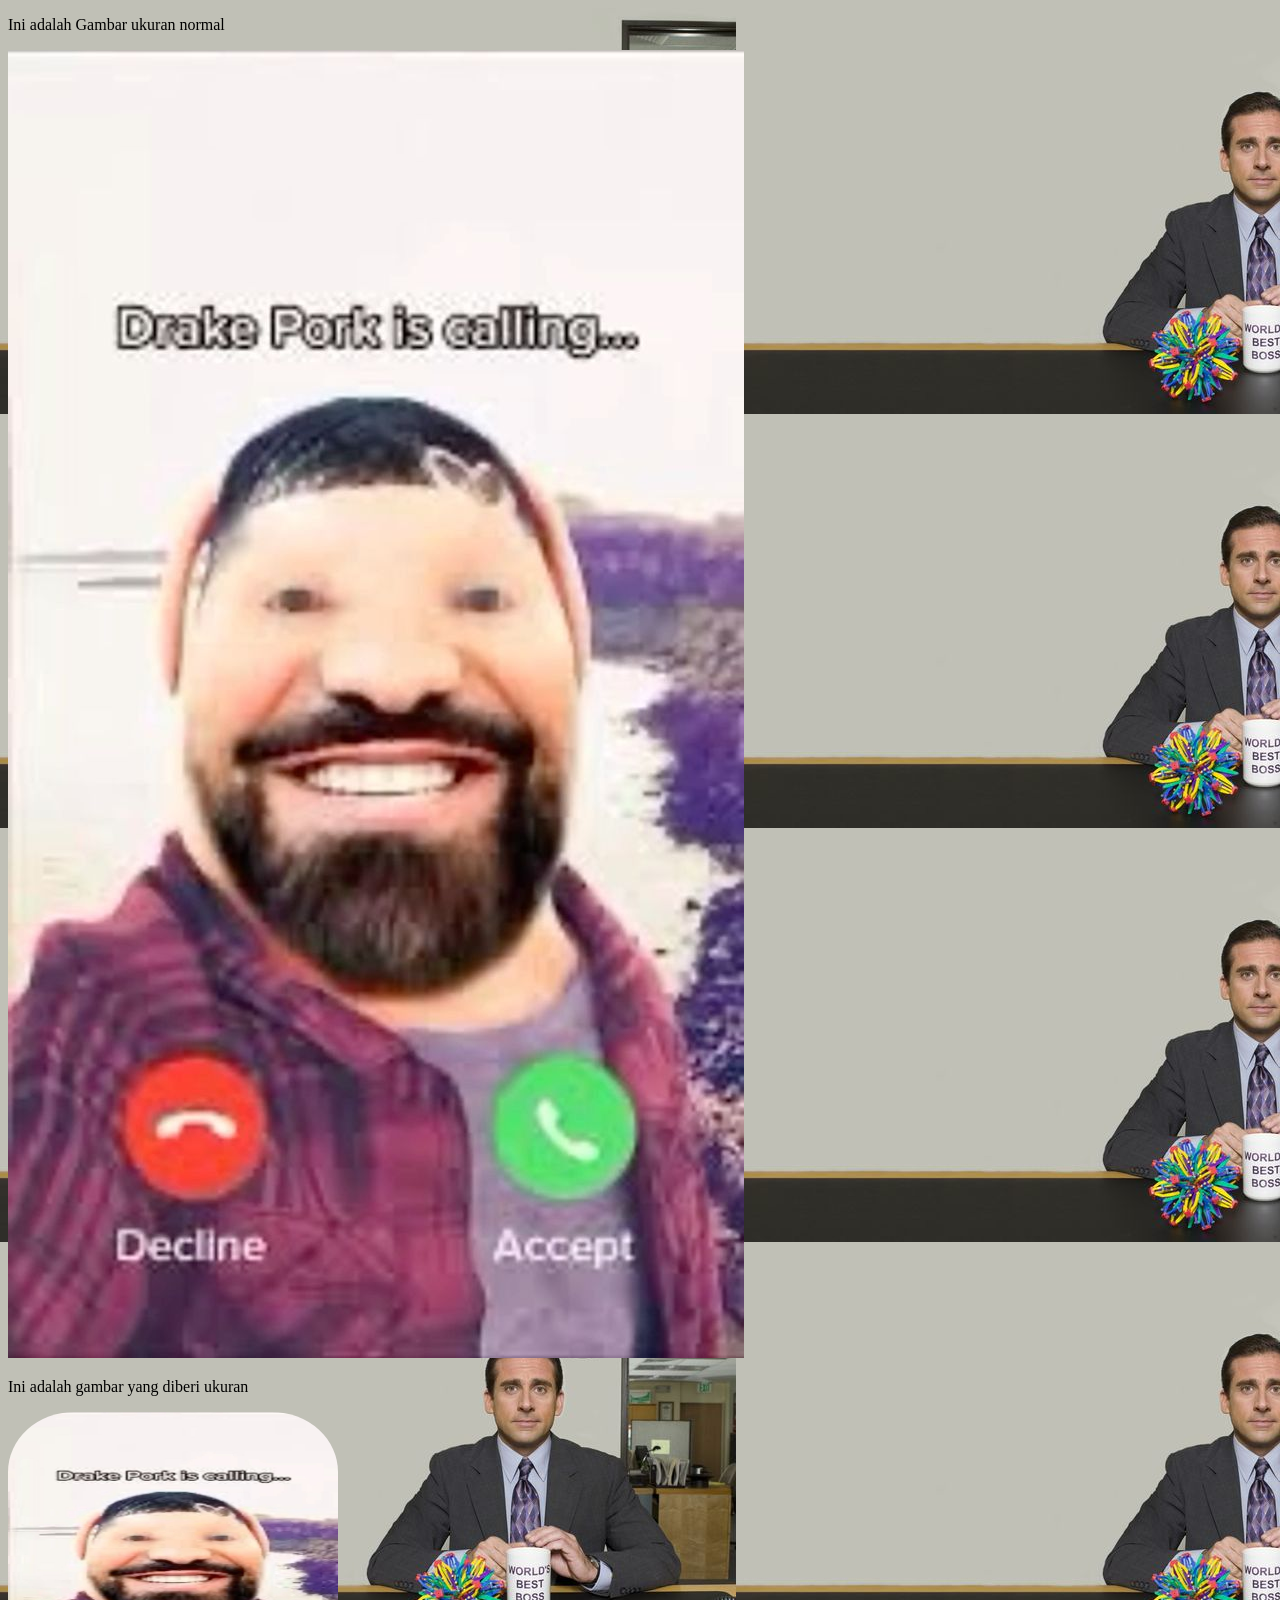
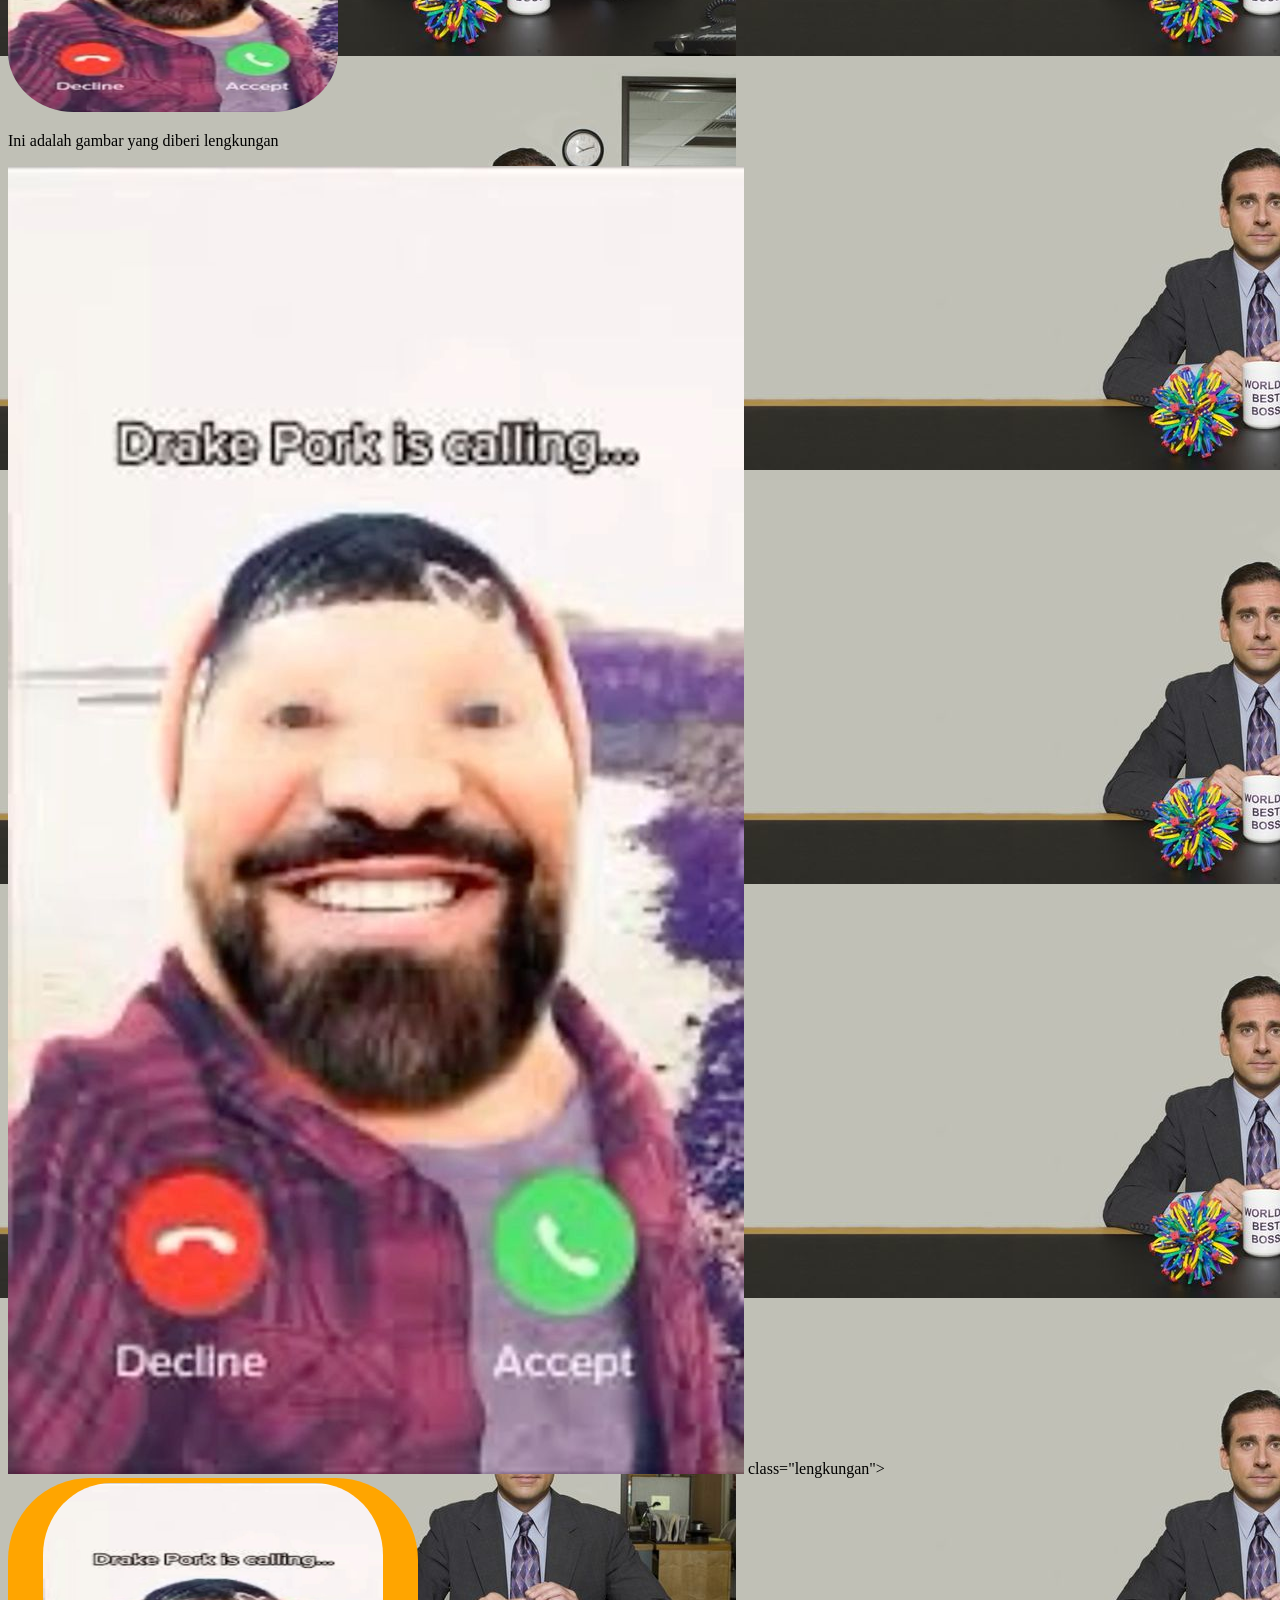
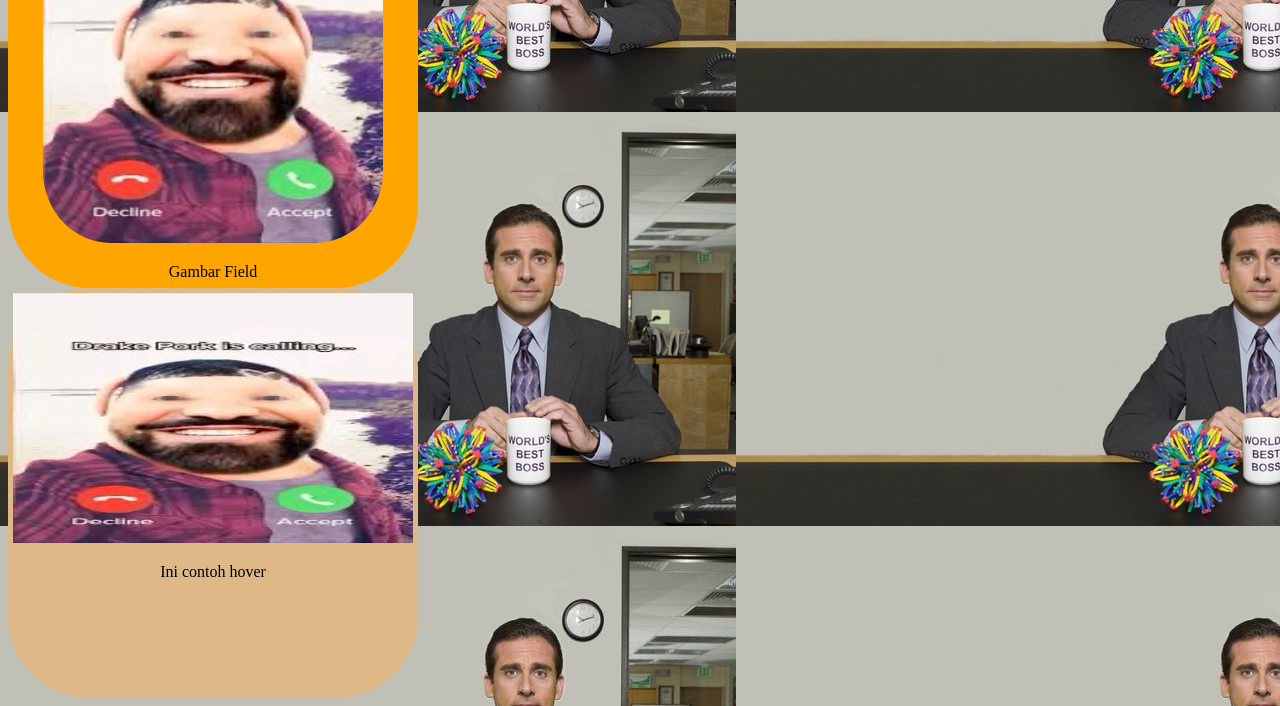
<file: image.html>
<!DOCTYPE html>
<html>
    <head>
        <title>image HTML dan CSS</title>
        <link rel="stylesheet" href="image.css">

    </head>
    <body>
 <!-- Cara menambahkan Gambar, format gambar : .jpg/.jpeg/.png/.gif -->
  <p>Ini adalah Gambar ukuran normal</p>
  <img src="real.jpg" alt="For Those Who Need Lessons In Leadership.jpg">

  <!-- Cara merubah ukuran gambar -->
  </p>Ini adalah gambar yang diberi ukuran</p>
  <img src="real.jpg" alt="For Those Who Need Lessons In Leadership.jpg" class="lengkungan">

  <!-- Cara memberikan lengkungan pada gambar -->
</P>Ini adalah gambar yang diberi lengkungan</p>
<img src="real.jpg" alt="For Those Who Need Lessons In Leadership.jpg"> class="lengkungan">


<!-- Cara menggabungkan gambar dan teks -->
 <div class="kelompok">
    <img src="real.jpg" alt="For Those Who Need Lessons In Leadership.jpg">
    <p> Gambar Field </p>
 </div>

<!-- Cara menambahkan efek hover -->
 <div class="efek">
    <img src="real.jpg" alt="For Those Who Need Lessons In Leadership.jpg">
    <p> Ini contoh hover </p>

    </div>
</body>
<html>
</file>
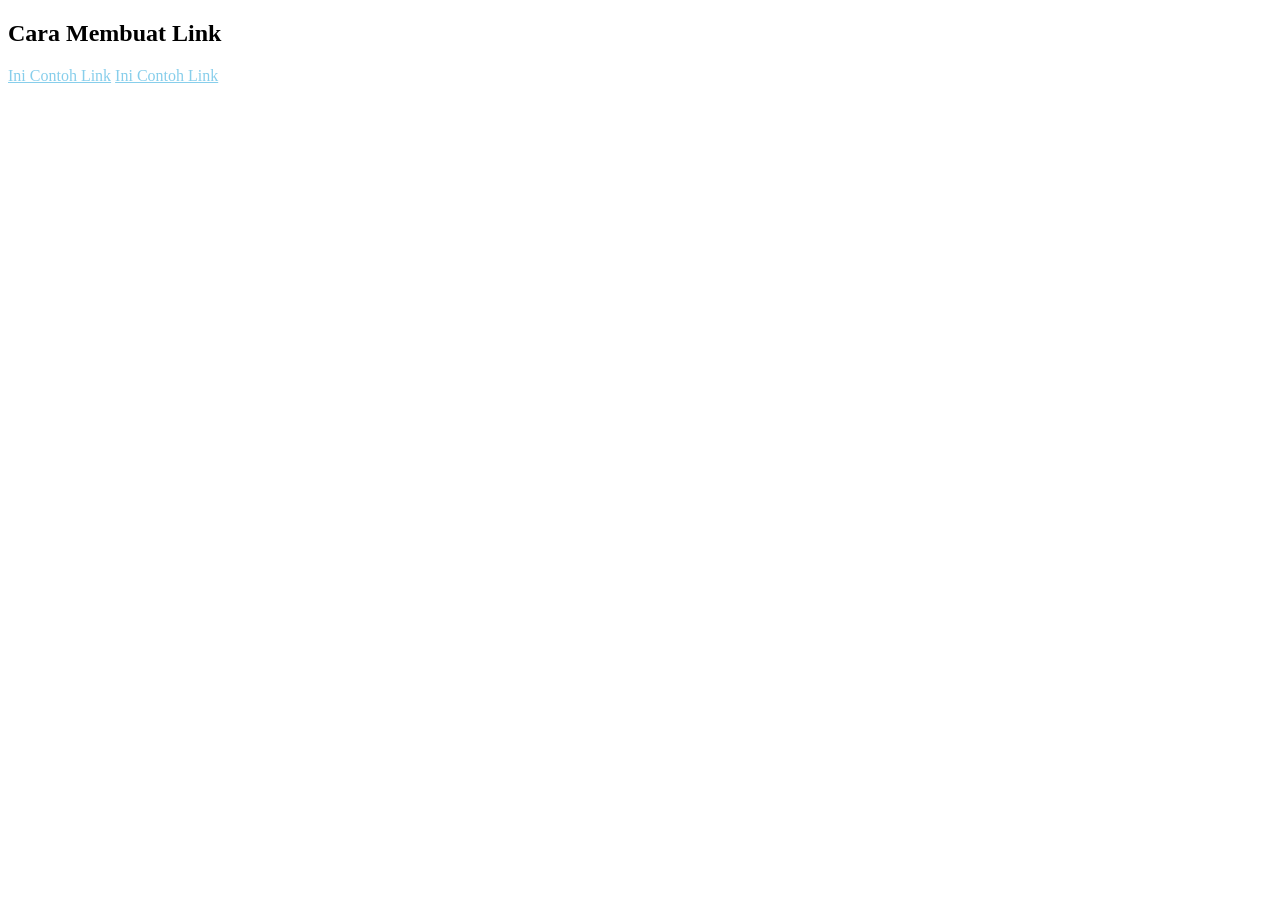
<file: link1.html>
<!DOCTYPE html>
<html>
    <head>
        <title> Link HTML dan CSS </title> 
        <style>
            a:link {
                color: skyblue;
            }
            a:visited {
                color: deeppink;
            }
            a:hover {
                color: mediumslateblue;
                background-color:darkkhaki;
                text-decoration: none;
            }
            a:active {
                color: tomato;
            }
        </style>
    </head>
    <body>
        <h2> Cara Membuat Link </h2>
        <a href="link2.html">Ini Contoh Link</a>
        <a href="link1.html">Ini Contoh Link</a>
    </body>
</html>
</file>
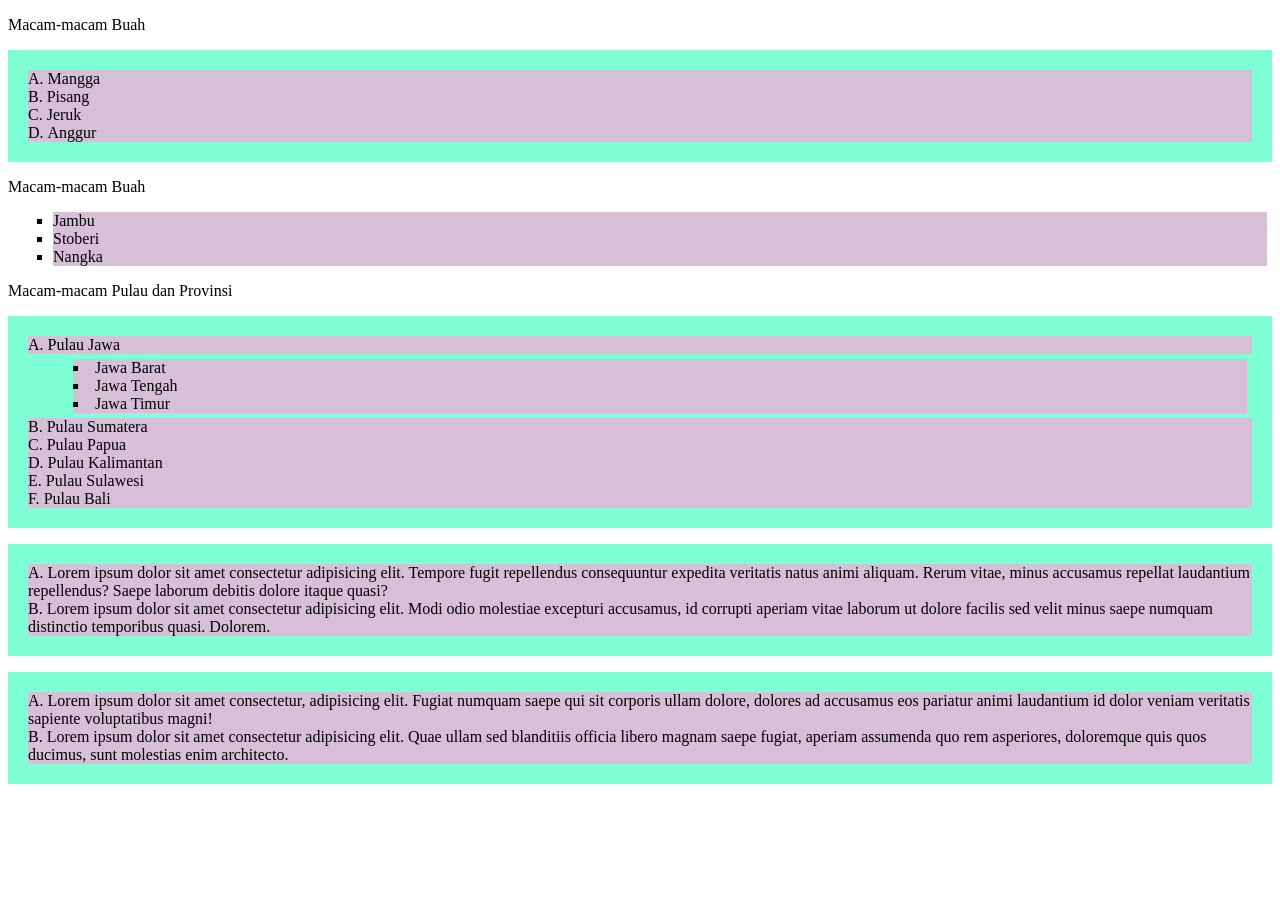
<file: list.html>
<!DOCTYPE html>
<html>
    <head>
        <title>List HTML dan CSS</title>
        <link rel="stylesheet" href="list.css">
    </head>
    <body>
        <!-- Membuat List Dengan Tipe Ordered List -->
         <p>Macam-macam Buah</p>
         <ol>
            <li>Mangga</li>
            <li>Pisang</li>
            <li>Jeruk</li>
            <li>Anggur</li>
         </ol>
         <!-- Membuat List Dengan Tipe Unordered List -->
          <P>Macam-macam Buah</P>
          <ul>
            <li>Jambu</li>
            <li>Stoberi</li>
            <li>Nangka</li>
          </ul>
          <!-- Membuat List Gabungan -->
           <p>Macam-macam Pulau dan Provinsi</p>
        <ol>
            <li>Pulau Jawa</li>
            <ul>
                <li>Jawa Barat</li>
                <li>Jawa Tengah</li>
                <li>Jawa Timur</li>
            </ul>
            <li>Pulau Sumatera</li>
            <li>Pulau Papua</li>
            <li>Pulau Kalimantan</li>
            <li>Pulau Sulawesi</li>
            <li>Pulau Bali</li>
        </ol>
        <ol>
            <li>Lorem ipsum dolor sit amet consectetur adipisicing elit. Tempore fugit repellendus consequuntur expedita veritatis natus animi aliquam. Rerum vitae, minus accusamus repellat laudantium repellendus? Saepe laborum debitis dolore itaque quasi?</li>
            <li>Lorem ipsum dolor sit amet consectetur adipisicing elit. Modi odio molestiae excepturi accusamus, id corrupti aperiam vitae laborum ut dolore facilis sed velit minus saepe numquam distinctio temporibus quasi. Dolorem.</li>
        </ol>
        <ol>
            <li>Lorem ipsum dolor sit amet consectetur, adipisicing elit. Fugiat numquam saepe qui sit corporis ullam dolore, dolores ad accusamus eos pariatur animi laudantium id dolor veniam veritatis sapiente voluptatibus magni!</li>
            <li>Lorem ipsum dolor sit amet consectetur adipisicing elit. Quae ullam sed blanditiis officia libero magnam saepe fugiat, aperiam assumenda quo rem asperiores, doloremque quis quos ducimus, sunt molestias enim architecto.</li>
        </ol>
    </body>
</html>
</file>
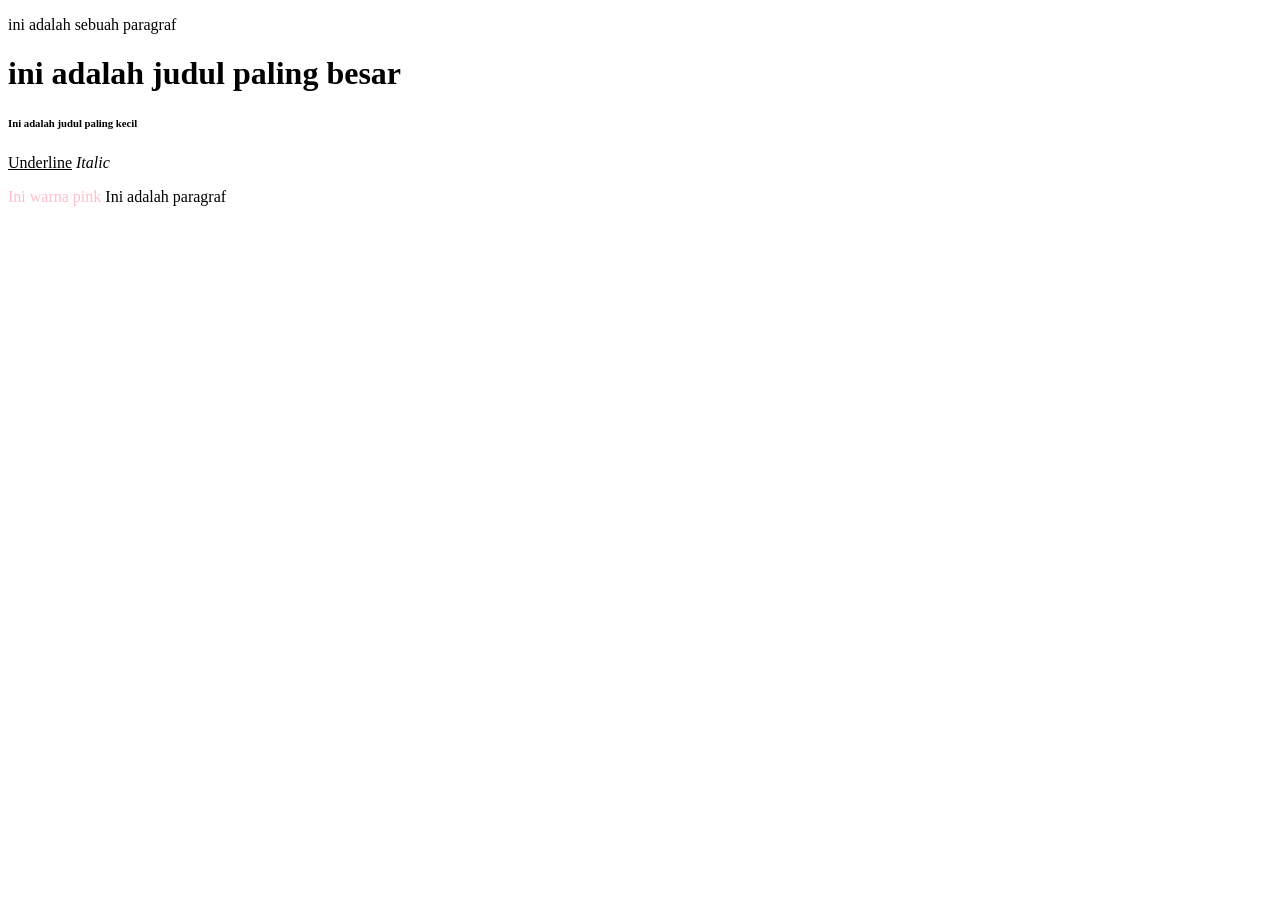
<file: pengenalan.html>
<!DOCTYPE html>
<html>
    <head>
        <title> pengenalan HTML & CSS </title>
    </head>
    <Body>
     
     <!-- tag untuk membuat paragraf : <p> </p> -->
        <p> ini adalah sebuah paragraf</p>
       
       
       <!--  tag untuk membuat judul/heading : <h1> </h1> <h6> </h6> -->
        <h1> ini adalah judul paling besar</h1>
        <h6> Ini adalah judul paling kecil  </h6>
        
        <u>Underline</u>
        <i>Italic</i>

        <p><font color="pink">Ini warna pink </font> Ini adalah paragraf </p>
    </Body>
</html>
</file>
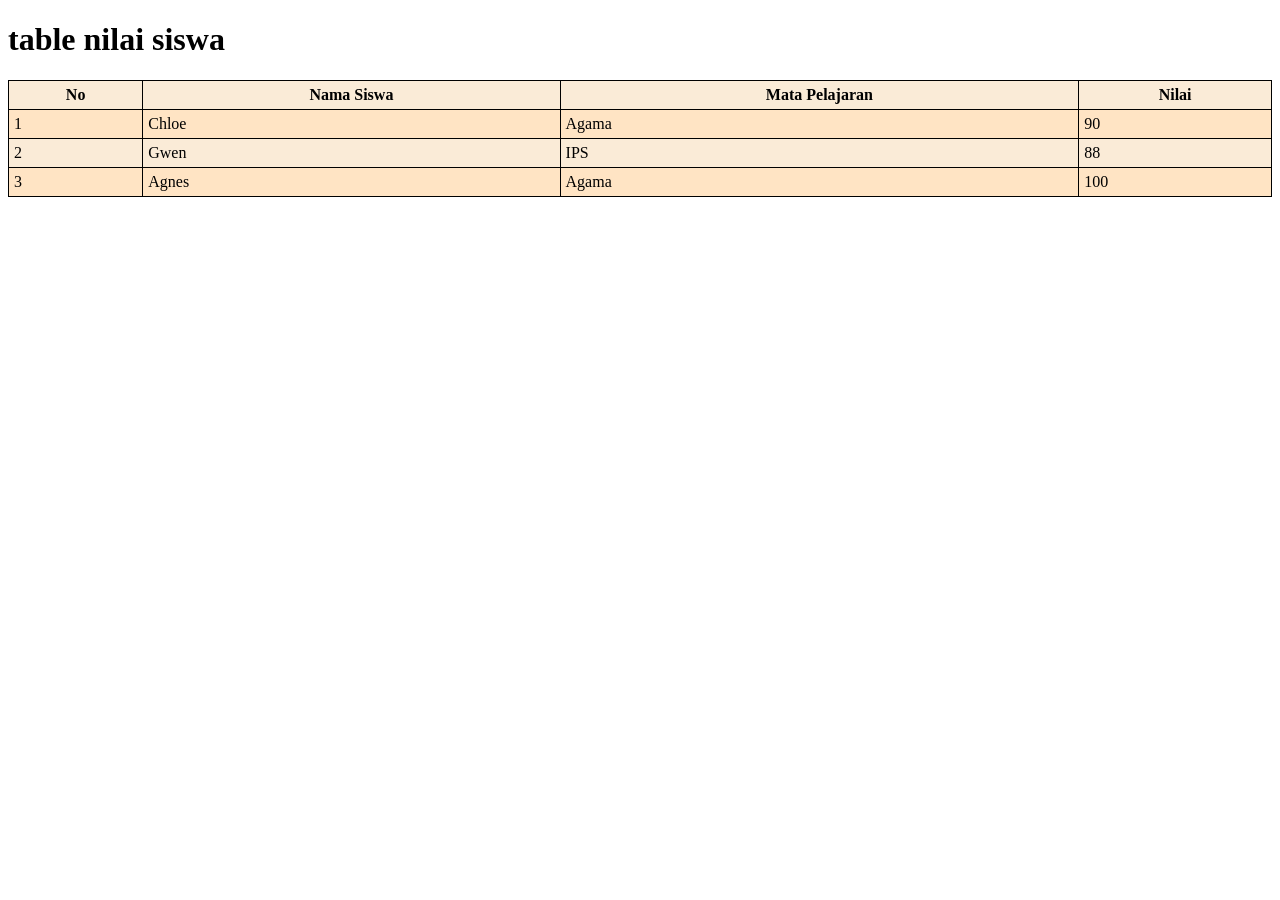
<file: perkenalan_table.html>
<!DOCTYPE html>
<html>
    <head>
        <title> Table HTML dan CSS</title>
        <link rel="stylesheet" href="perkenalan_table.css"
    </head>
    <body>
        <h1>table nilai siswa</h1>
        <table>
            <tr>
                <th>No</th>
                <th>Nama Siswa</th>
                <th>Mata Pelajaran</th>
                <th>Nilai</th>
            </tr>
            <tr>
                <td>1</td>
                <td>Chloe</td>
                <td>Agama</td>
                <td>90</td>
            </tr>
            <tr>
                 <td>2</td>
                <td>Gwen</td>
                <td>IPS</td>
                <td>88</td>
        
                </tr>
                <tr>
                     <td>3</td>
                <td>Agnes</td>
                <td>Agama</td>
                <td>100</td>
                </tr>
            </tr>
        </table>
    </body>
</html>
</file>
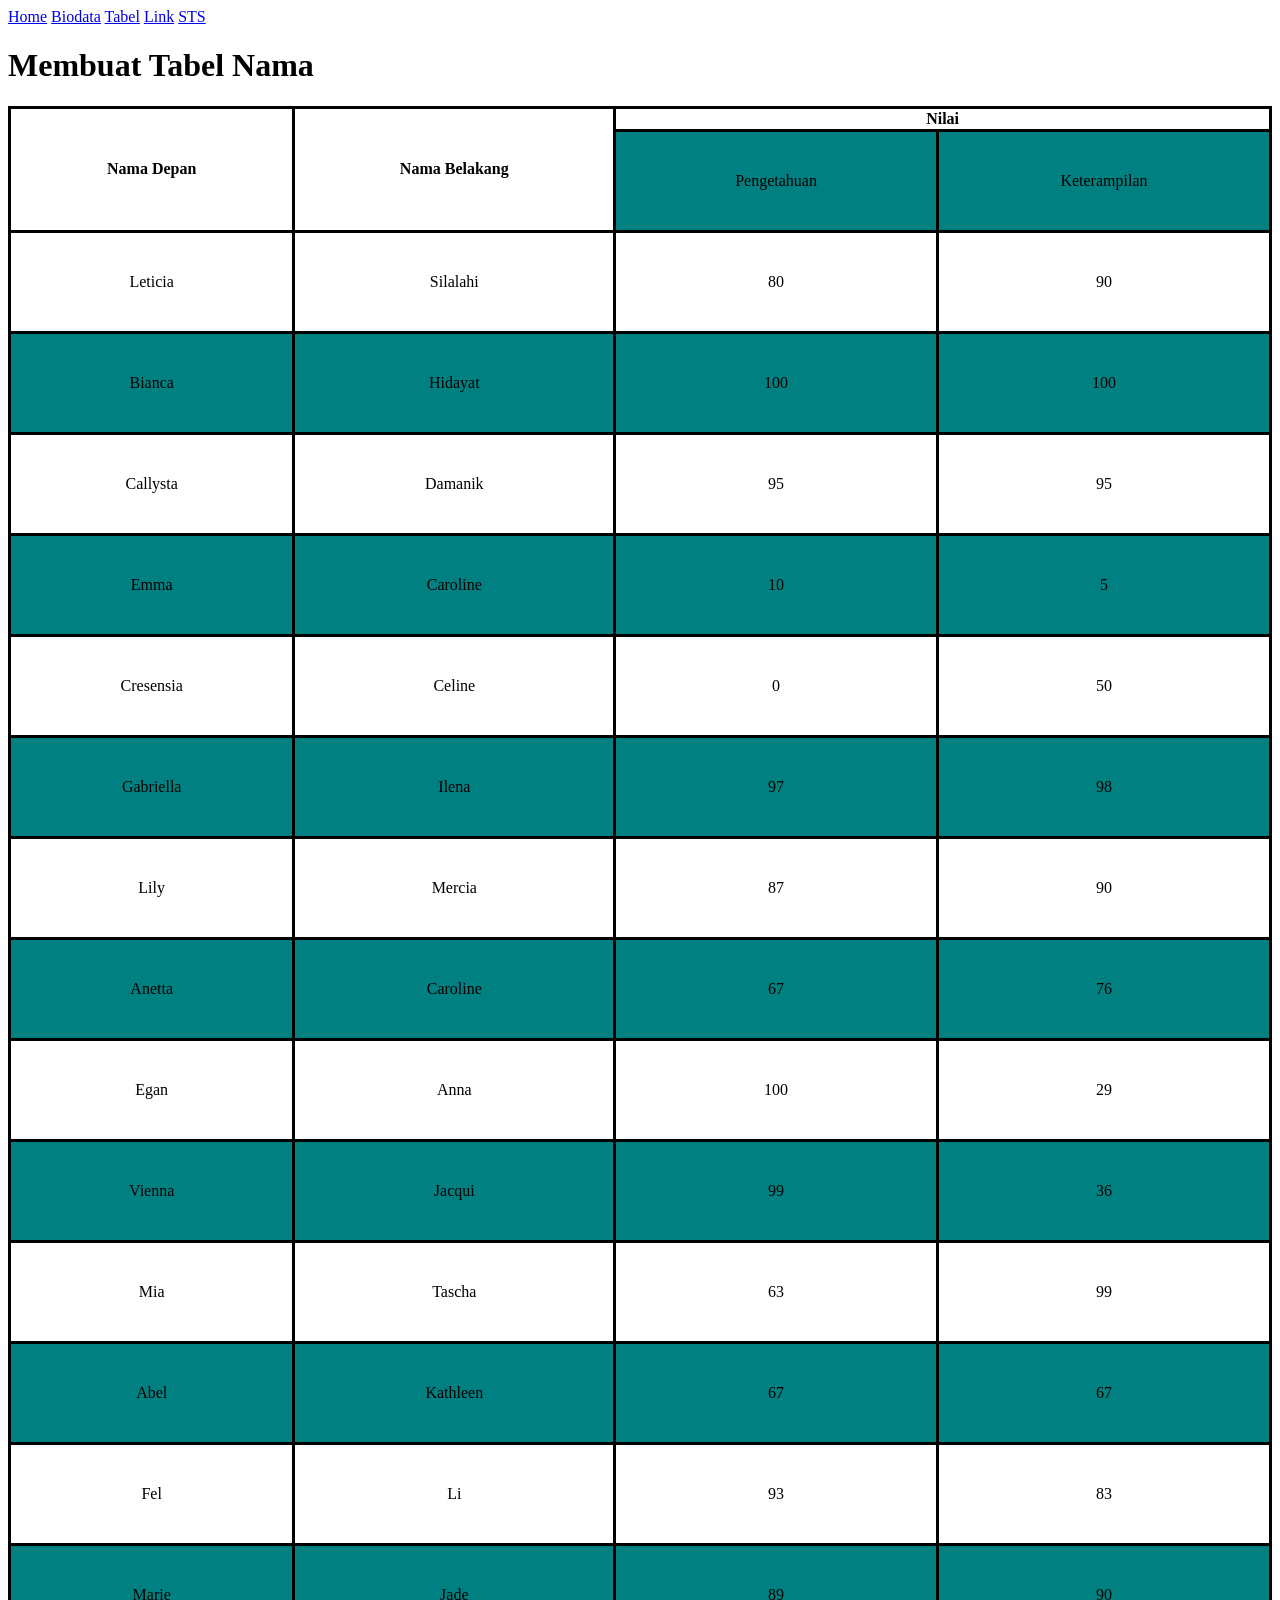
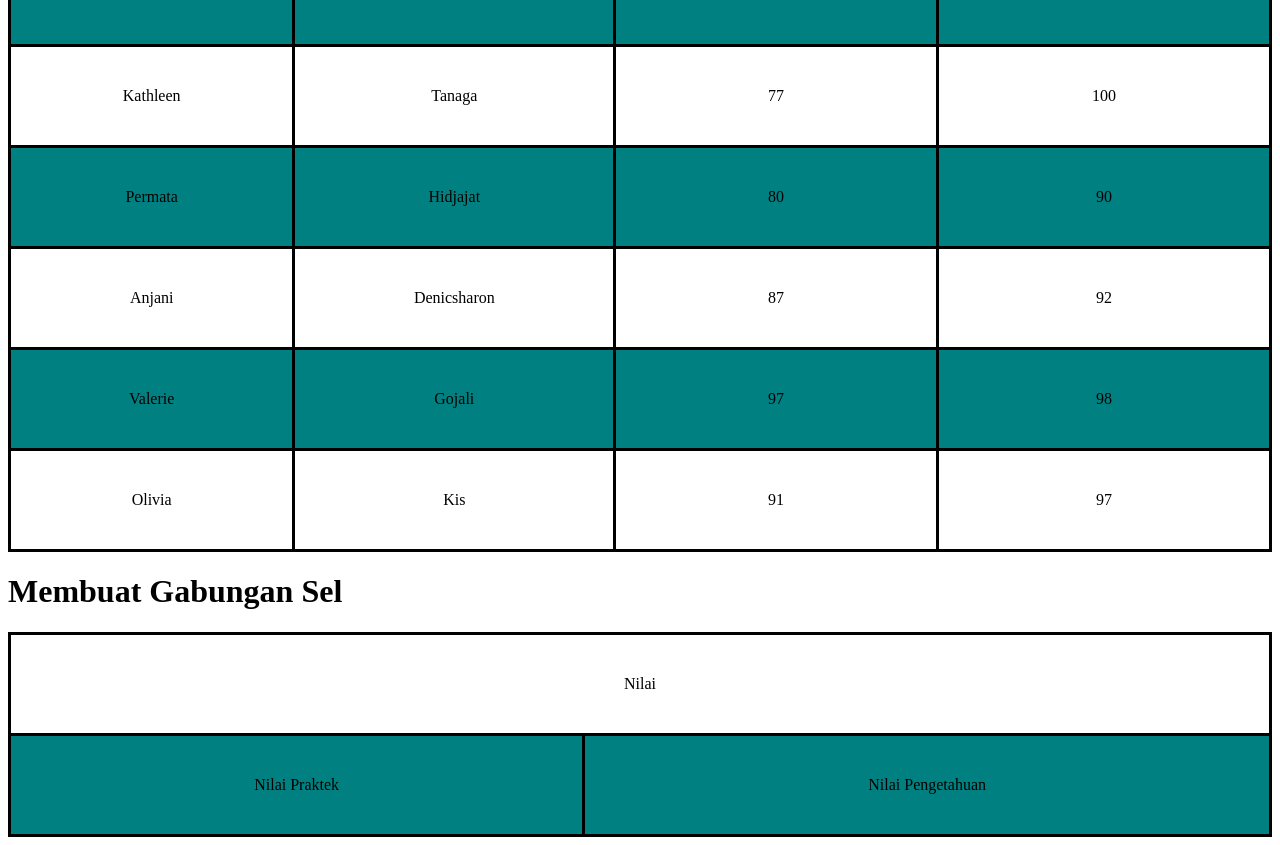
<file: table.html>
<!DOCTYPE html>
<html>

<head>
    <title>Tabel HTML dan CSS</title>
    <link rel="stylesheet" href="tabel.css">
</head>

<body>

    <!-- NAVIGATION BAR -->
    <div class="topnav">
        <a href="index.html">Home</a>
        <a href="biodata.html">Biodata</a>
        <a href="table.html">Tabel</a>
        <a href="list.html">Link</a>
        <a href="sts.tik.html">STS</a>
    </div>

    <h1>Membuat Tabel Nama</h1>

    <table>
        <tr>
            <th rowspan="2">Nama Depan</th>
            <th rowspan="2">Nama Belakang</th>
            <th colspan="2">Nilai</th>
        </tr>
        <tr>
            <td>Pengetahuan</td>
            <td>Keterampilan</td>
        </tr>
        <tr><td>Leticia</td><td>Silalahi</td><td>80</td><td>90</td></tr>
        <tr><td>Bianca</td><td>Hidayat</td><td>100</td><td>100</td></tr>
        <tr><td>Callysta</td><td>Damanik</td><td>95</td><td>95</td></tr>
        <tr><td>Emma</td><td>Caroline</td><td>10</td><td>5</td></tr>
        <tr><td>Cresensia</td><td>Celine</td><td>0</td><td>50</td></tr>
        <tr><td>Gabriella</td><td>Ilena</td><td>97</td><td>98</td></tr>
        <tr><td>Lily</td><td>Mercia</td><td>87</td><td>90</td></tr>
        <tr><td>Anetta</td><td>Caroline</td><td>67</td><td>76</td></tr>
        <tr><td>Egan</td><td>Anna</td><td>100</td><td>29</td></tr>
        <tr><td>Vienna</td><td>Jacqui</td><td>99</td><td>36</td></tr>
        <tr><td>Mia</td><td>Tascha</td><td>63</td><td>99</td></tr>
        <tr><td>Abel</td><td>Kathleen</td><td>67</td><td>67</td></tr>
        <tr><td>Fel</td><td>Li</td><td>93</td><td>83</td></tr>
        <tr><td>Marie</td><td>Jade</td><td>89</td><td>90</td></tr>
        <tr><td>Kathleen</td><td>Tanaga</td><td>77</td><td>100</td></tr>
        <tr><td>Permata</td><td>Hidjajat</td><td>80</td><td>90</td></tr>
        <tr><td>Anjani</td><td>Denicsharon</td><td>87</td><td>92</td></tr>
        <tr><td>Valerie</td><td>Gojali</td><td>97</td><td>98</td></tr>
        <tr><td>Olivia</td><td>Kis</td><td>91</td><td>97</td></tr>
    </table>

    <h1>Membuat Gabungan Sel</h1>

    <table>
        <tr>
            <td colspan="2">Nilai</td>
        </tr>
        <tr>
            <td>Nilai Praktek</td>
            <td>Nilai Pengetahuan</td>
        </tr>
    </table>

</body>
</html>
</file>
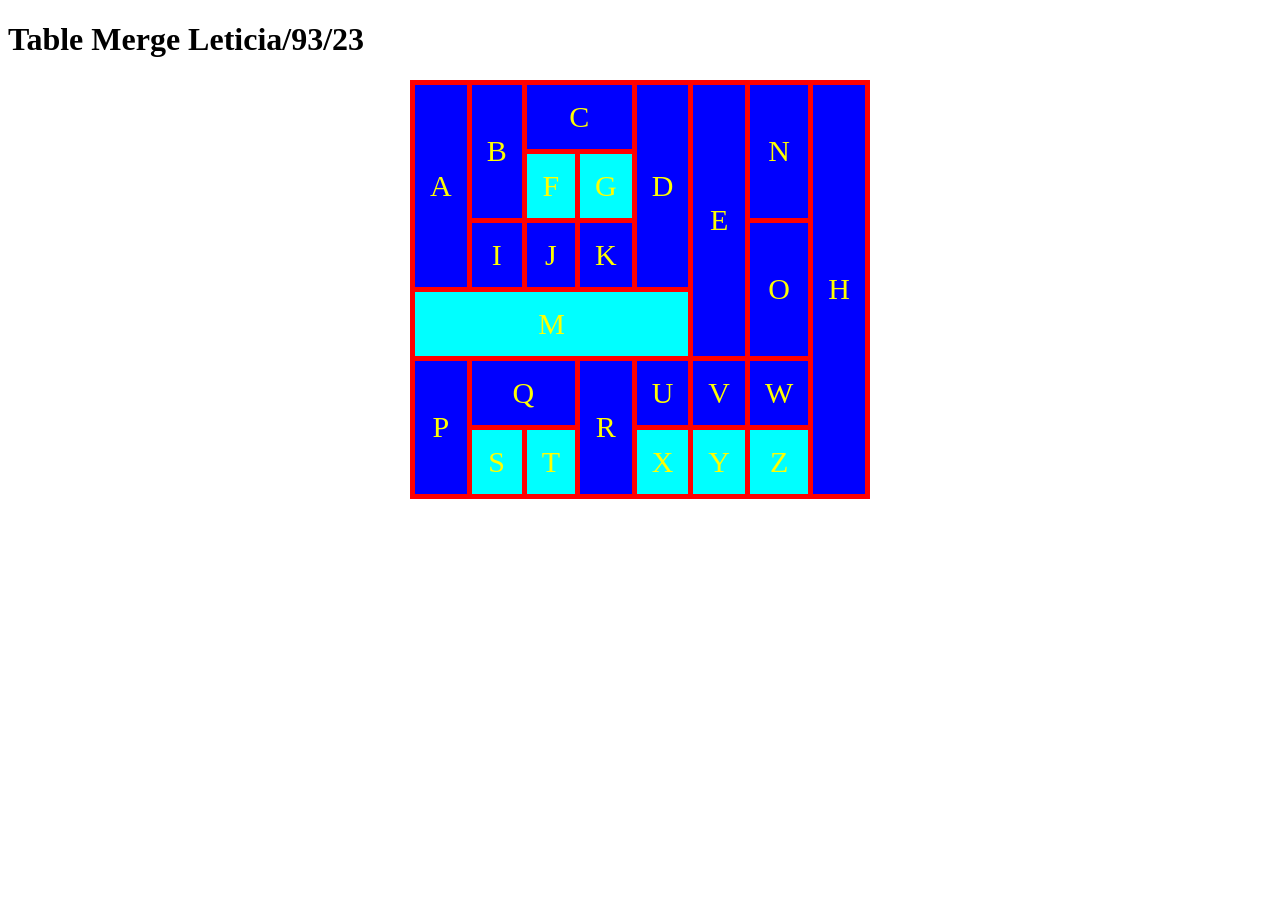
<file: tablemerge.html>
<!DOCTYPE html>
<html>
    <head>
        <title>Link HTML dan CSS</title>
        <link rel="stylesheet" href="tablemerge.css">
    </head>
    <body>
        <h1>Table Merge Leticia/93/23 </h1>

        <table>
            <tr>
                <td rowspan="3">A</td>
                <td rowspan="2">B</td>
                <td colspan="2">C</td>
                <td rowspan="3">D</td>
                <td rowspan="4">E</td>
                <td rowspan="2">N</td>
                <td rowspan="6">H</td>
            </tr>

            <tr>
                <td>F</td>
                <td>G</td>
            </tr>

            <tr>
                <td>I</td>
                <td>J</td>
                <td>K</td>
                <td rowspan="2">O</td>
            </tr>

            <tr>
                <td colspan="5">M</td>
            </tr>

            <tr>
                <td rowspan="2">P</td>
                <td colspan="2">Q</td>
                <td rowspan="2">R</td>
                <td>U</td>
                <td>V</td>
                <td>W</td>
            </tr>

            <tr>
                <td>S</td>
                <td>T</td>
                <td>X</td>
                <td>Y</td>
                <td>Z</td>
            </tr>
        </table>
    </body>
</html>
</file>
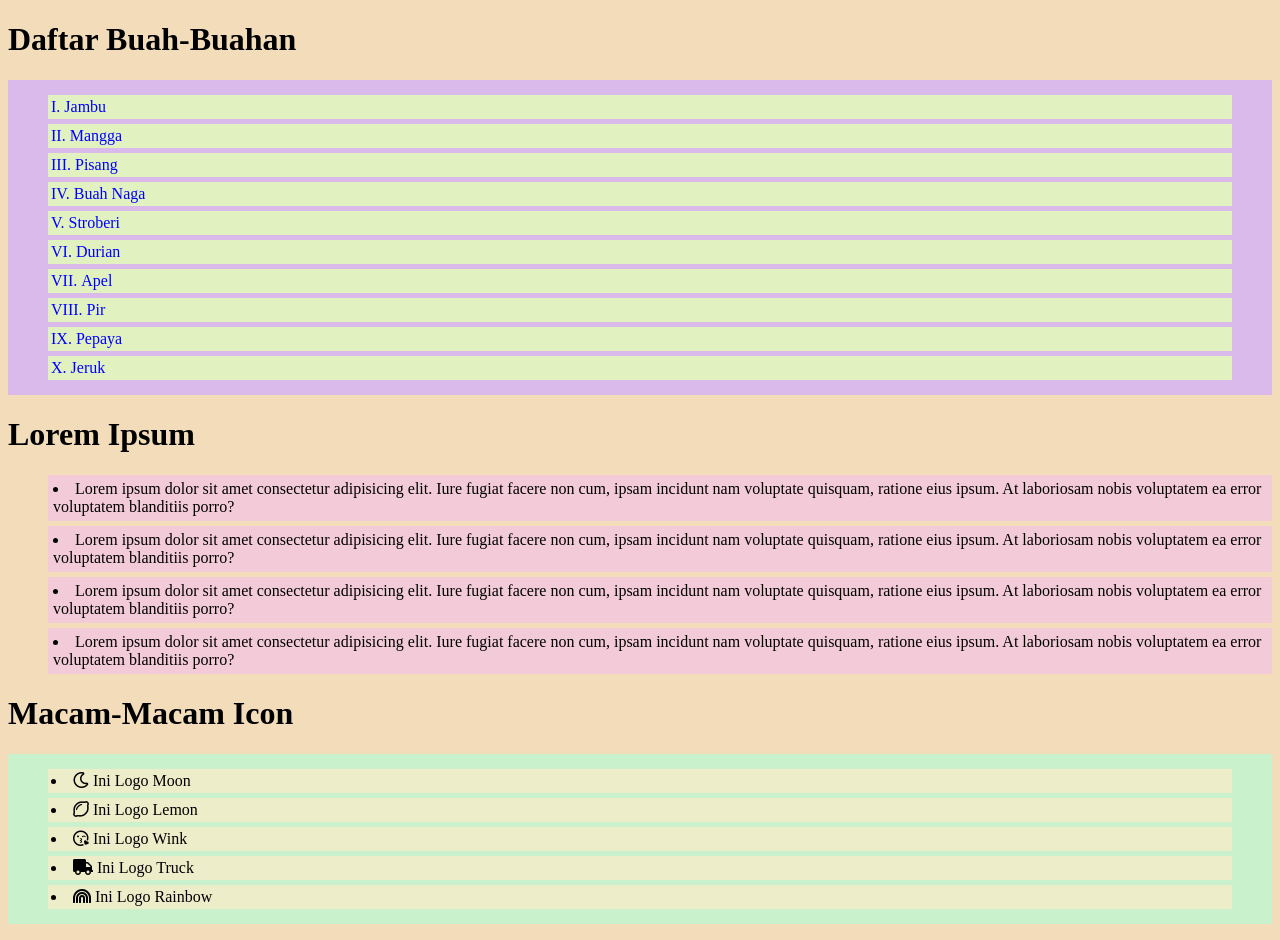
<file: tugaslist.html>
<!DOCTYPE html>
<html>
    <head>
        <title>Tugas List</title>
        <link rel="stylesheet" href="tugaslist.css">
        <link rel="stylesheet" href="https://use.fontawesome.com/releases/v5.15.4/css/all.css">
    </head>
    <body>
         <h1>Daftar Buah-Buahan</h4>
    <ol class="buah">
        <li>Jambu</li>
        <li>Mangga</li>
        <li>Pisang</li>
        <li>Buah Naga</li>
        <li>Stroberi</li>
        <li>Durian</li>
        <li>Apel</li>
        <li>Pir</li>
        <li>Pepaya</li>
        <li>Jeruk</li>
    </ol>
    <h1>Lorem Ipsum</h1>
     <ul class="lorem">
        <li>Lorem ipsum dolor sit amet consectetur adipisicing elit. Iure fugiat facere non cum, ipsam incidunt nam voluptate quisquam, ratione eius ipsum. At laboriosam nobis voluptatem ea error voluptatem blanditiis porro?</li>
        <li>Lorem ipsum dolor sit amet consectetur adipisicing elit. Iure fugiat facere non cum, ipsam incidunt nam voluptate quisquam, ratione eius ipsum. At laboriosam nobis voluptatem ea error voluptatem blanditiis porro?</li>
        <li>Lorem ipsum dolor sit amet consectetur adipisicing elit. Iure fugiat facere non cum, ipsam incidunt nam voluptate quisquam, ratione eius ipsum. At laboriosam nobis voluptatem ea error voluptatem blanditiis porro?</li>
        <li>Lorem ipsum dolor sit amet consectetur adipisicing elit. Iure fugiat facere non cum, ipsam incidunt nam voluptate quisquam, ratione eius ipsum. At laboriosam nobis voluptatem ea error voluptatem blanditiis porro?</li>
    </ul>
      <h1>Macam-Macam Icon</h1>
      <ul class="icon">
    <li><i class="far fa-moon"></i></i> Ini Logo Moon</li>
    <li><i class="far fa-lemon"></i></i> Ini Logo Lemon</li>
    <li><i class="far fa-kiss-wink-heart"></i></i> Ini Logo Wink</li>
    <li><i class="fas fa-truck"></i></i> Ini Logo Truck</li>
    <li><i class="fas fa-rainbow"></i></i> Ini Logo Rainbow </li>
</ul>
    </body>
    </html>
</file>
<file: image.css>
body{
    background-image: url(For\ Those\ Who\ Need\ Lessons\ In\ Leadership.jpg);
    
}

img.ukuran{
    height: 400px;
    width: 500px;
}

img.lengkungan{
    border-radius: 20% 20% 20% 20%;
    height: 300px;
    width: 330px;
}

img.border{
    height: 300px;
    width: 330px;
    border: 1px solid pink;
    border-radius: 20% 20% 20% 20%;
  
}

div.kelompok{
    height: 400px;
    width: 400px;
    background-color: blueviolet;
    border-radius: 20%;
    text-align: center;
    padding: 5px;
}

div.kelompok{
    height: 400px;
    width: 400px;
    background-color: orange;
    border-radius: 20%;
    text-align: center;
}

div.kelompok img{
    height: 360px;
    width: 340px;
    border-radius: 20%;
}

div.efek{
    height: 400px;
    width: 400px;
    background-color: burlywood;
    border-radius: 20%;
    text-align: center;
    padding: 5px;
}

div.efek img{
    height: 250px;
    width: 400px;
    border: 1px skyblue;
}

div.efek:hover{
    background-color: rgb(red, green, blue);
    height: 280px;
    width: 480px;
    border-radius: 20px;
    text-align: center;
    padding: 5px;
    box-shadow: 15% 15% 10% black;

}
</file>
<file: list.css>
ol{
    list-style-type: upper-alpha;
    list-style-position: inside;
    background-color: aquamarine;
    padding: 20px;
}

li{
    background-color: thistle;
}
ul{
    list-style-type: square;
    margin: 5px;
}
</file>
<file: perkenalan_table.css>
table,th,td{
    border:1px solid black;
}
table{
    border-collapse: collapse;
    width: 100%;
    background-color: antiquewhite;
}
th,td{
    padding: 5px;
}
tr:nth-child(even){
    background-color: bisque;
}
tr:hover{
    background-color: aquamarine;
}
</file>
<file: tabel.css>
table, th, td {
    border: 3px solid black;
}
table {
    width: 100%;
    border-collapse: collapse;
}
td {
    text-align: center;
    vertical-align: bottom;
}
td {
padding: 40px;
}
td:hover {
background-color: thistle;
}
tr:nth-child(even){
    background-color: teal;
}
</file>
<file: tablemerge.css>
table, td, th {
    border: 5px solid red;
    vertical-align: middle;
    text-align: center;
}

table {
    border-collapse: collapse;
    background-color: blue;
    margin: auto;
}

td, th {
    padding: 15px;
    font-size: 30px;
    color: yellow;
}

td:hover, th:hover {
    background-color: rgb(255, 179, 214);
    color: black;
}

tr:nth-child(even) {
    background-color: aqua;
}
</file>
<file: tugaslist.css>
body {
    background-color: #f3dcb9;
    font-family: "Times New Roman", serif;
}

h1 {
    font-weight: bold;
    color: #000;
}

.buah {
    background-color: #dab9eb;
    padding: 10px 40px;
    color: blue;
}

.buah li {
    background-color: #e1f1c0;
    padding: 3px;
    margin: 5px 0;
    list-style: upper-roman;
    list-style-position: inside;
}
.buah li:hover {
    background-color: #c2e19b;
    color: #000;
    cursor: pointer;
}

.lorem li {
    background-color: #f3cbd8;
    margin: 5px 0;
    padding: 5px;
    list-style-position: inside;
}
.lorem li:hover{
    background-color: #d6d59b;
    color: #000;
    cursor: pointer;
}

.icon {
    background-color: #c9f1cb;
    padding: 10px 40px;
}

.icon li {
    background-color: #eeedc9;
    margin: 5px 0;
    padding: 3px;
    list-style-position: inside;
}
.icon li:hover{
    background-color: #d6d59b;
    color: #000;
    cursor: pointer;
}
</file>
